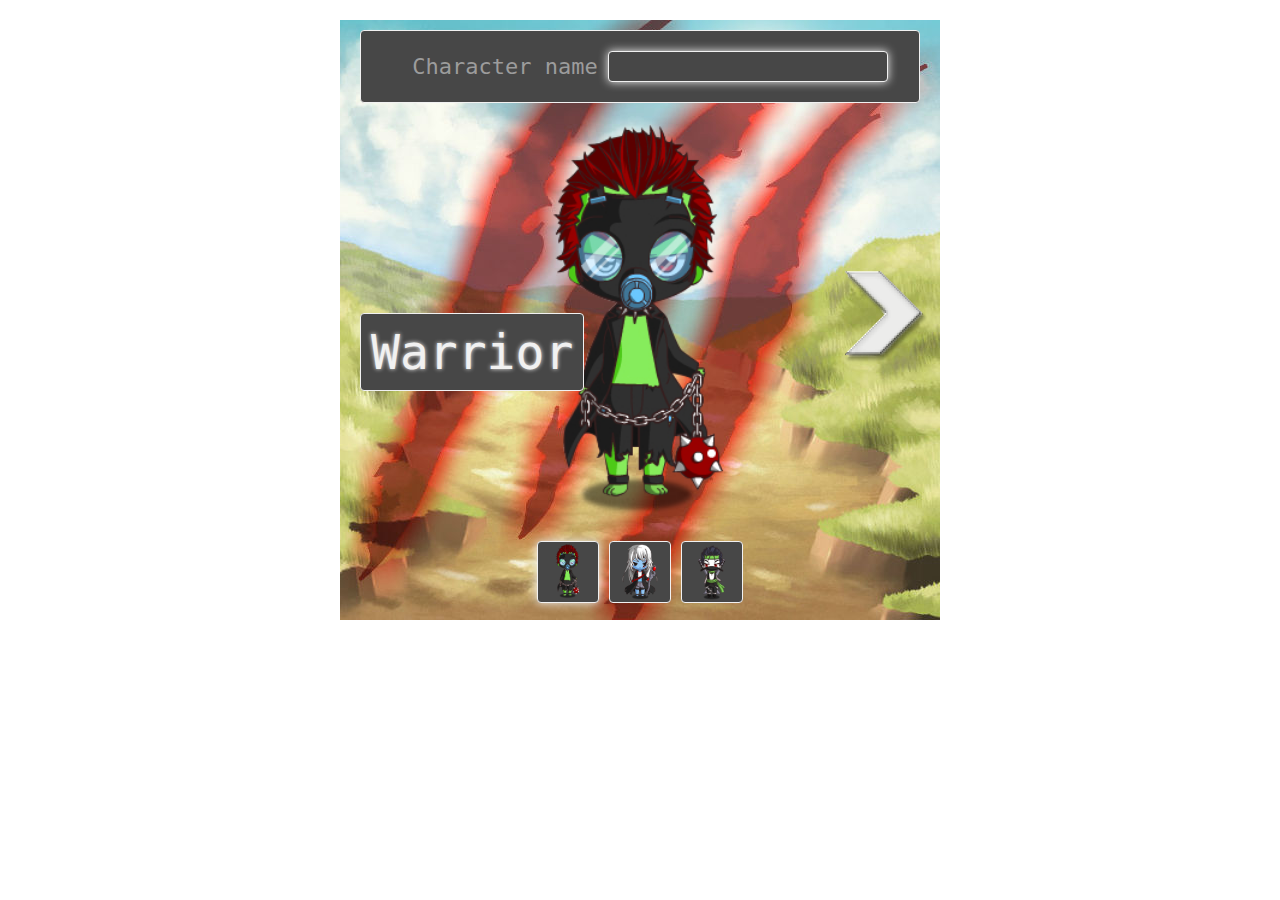
<file: index.html>
<html>
  <head>
    <title>Tokai - I think I'm lost</title>
    <link rel="stylesheet" type="text/css" href="stylesheets/stylesheet.css" />
    <script src="http://ajax.googleapis.com/ajax/libs/jquery/1.11.1/jquery.min.js"></script>
    <script src="javascript/system/object-inheritance.js"></script>
    <script src="javascript/base-object.js"></script>
    <script src="javascript/game.js"></script>
    <script src="javascript/miscellaneous/inventory.js"></script>
    <script src="javascript/miscellaneous/store.js"></script>

    <script src="javascript/class/base-class.js"></script>
    <script src="javascript/class/class-warrior.js"></script>
    <script src="javascript/class/class-mage.js"></script>
    <script src="javascript/class/class-rogue.js"></script>
    <script src="javascript/class/class-spider.js"></script>
    <script src="javascript/class/class-bear.js"></script>

    <script src="javascript/ability/base-ability.js"></script>
    
    <script src="javascript/ability/ability-potion.js"></script>

    <script src="javascript/ability/ability-auto-attack.js"></script>
    <script src="javascript/ability/ability-shadow-slash.js"></script>
    <script src="javascript/ability/ability-howling-gale.js"></script>
    
    <script src="javascript/ability/ability-slash.js"></script>
    <script src="javascript/ability/ability-stealthy-assassin.js"></script>
    <script src="javascript/ability/ability-exchange.js"></script>
    <script src="javascript/ability/ability-critical-strike.js"></script>
    <script src="javascript/ability/ability-life-leach.js"></script>
    
    <script src="javascript/ability/ability-blast.js"></script>
    <script src="javascript/ability/ability-silence.js"></script>
    <script src="javascript/ability/ability-heal.js"></script>
    <script src="javascript/ability/ability-syphon.js"></script>
    <script src="javascript/ability/ability-nuke.js"></script>
    
    <script src="javascript/ability/ability-bash.js"></script>
    <script src="javascript/ability/ability-juggernaut.js"></script>
    <script src="javascript/ability/ability-endurance.js"></script>
    <script src="javascript/ability/ability-dual-bash.js"></script>
    <script src="javascript/ability/ability-stagger.js"></script>

    <script src="javascript/item/base-item.js"></script>
    <script src="javascript/item/item-axe.js"></script>
    <script src="javascript/item/item-wood.js"></script>
    <script src="javascript/item/item-armor.js"></script>
    <script src="javascript/item/item-potion-health.js"></script>
    <script src="javascript/item/item-potion-mana.js"></script>
    <script src="javascript/item/item-potion-stamina.js"></script>
    <script src="javascript/item/item-sword.js"></script>
    <script src="javascript/item/item-key.js"></script>

    <script src="javascript/environment/base-environment.js"></script>
    <script src="javascript/environment/environment-tree.js"></script>
    <script src="javascript/environment/environment-rock.js"></script>
    <script src="javascript/environment/environment-water.js"></script>
    <script src="javascript/environment/environment-exit.js"></script>
    <script src="javascript/environment/environment-path.js"></script>
    <script src="javascript/environment/environment-wall.js"></script>
    <script src="javascript/environment/environment-door.js"></script>

    <script src="javascript/area/character-select.js"></script>
    <script src="javascript/area/map.js"></script>
    <script src="javascript/area/arena.js"></script>

    <script>
      $(document).ready(function(){
        var game = new Game();
        game.initialize();
        game.startCharacterSelect();
      });
    </script>
  </head>
  <body>
    
  </body>
</html>
</file>
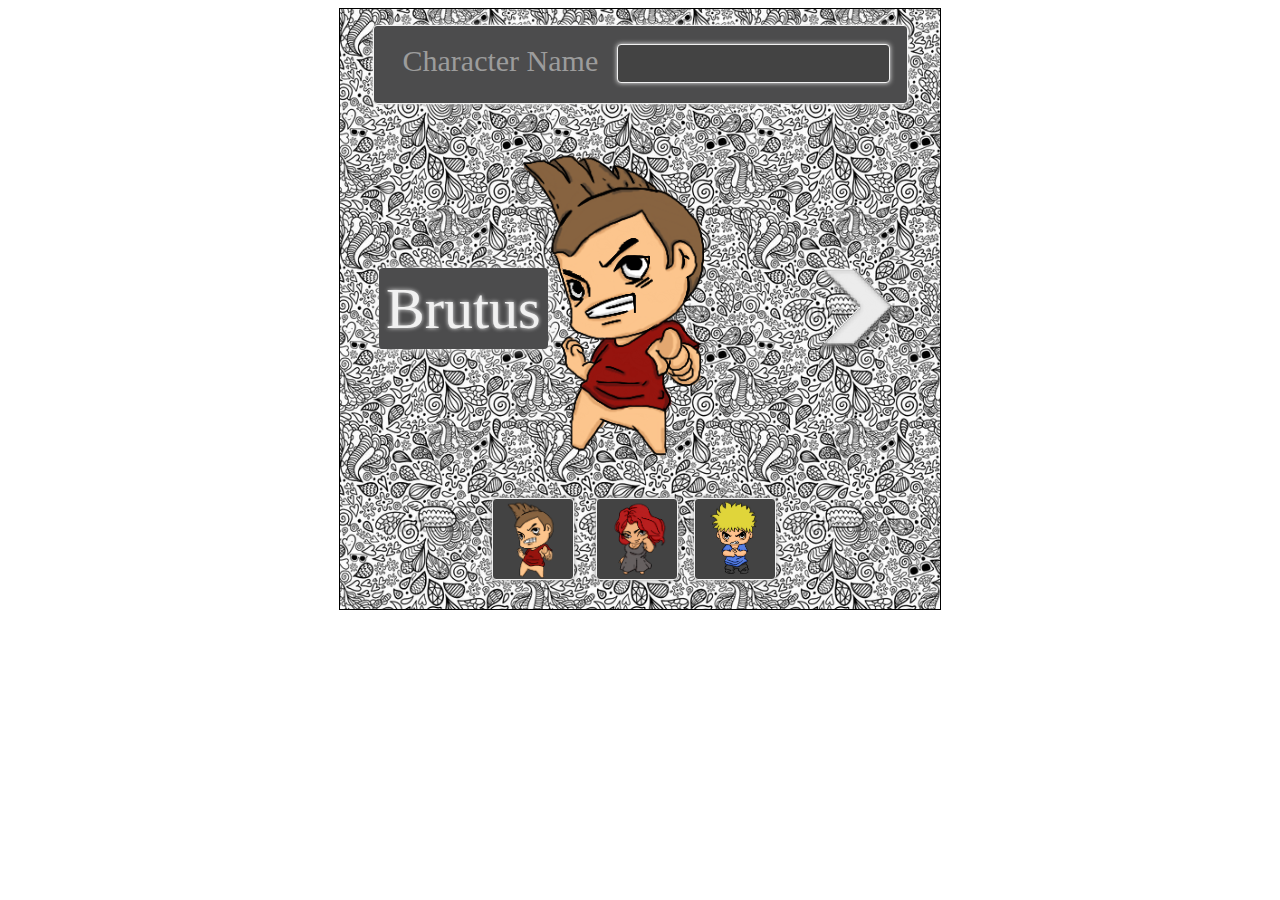
<file: __temp/charSelect.html>
<!DOCTYPE html>
<html>
  <head>
    <title>Tokai - character selection</title>
    <link rel="stylesheet" type="text/css" href="SelectCharacterstylesheet.css" />
    <script src="http://code.jquery.com/jquery-1.11.1.js"></script>
    <script src="characterSelect.js"></script>
  </head>
  <body>
    <div id="container">
      <div id="nameContainer">
       <span id="cnTitle">Character Name</span>
        <span id="cnInput"><input type="text" name="cname" value=""></span>
      </div>
      <div id="cnameEmpty"></div>
      <div id="character"></div>
      <div id="characterHair"></div>
      <div class="arrow"></div>
      <div class="arrow1"></div>
      <div class="itemChar">
        <span id="a1"><p>Brutus</p></span>
        <span id="a2"><p>Sven</p></span>
        <span id="a3"><p>Maggie</p></span>
      </div>
      <div class="stats">
        <span id="selectedChar">
          <p id="a">
            <span>Brutus</span>
            &#34;Brutus&#34; grew up near the village of Werth, not too far from the capitol.
            He&#39;s fairly educated and came from a good family, although he&#39;s had a taste
            for getting himself in over his head as a child. His Uncle Norhan told him
            stories of adventures and such, which got him &#34;curious&#34; about seeking 
            fame and fortune, until that one day the big accident happend.
          </p>
          <p id="b">
            <span>Sven</span>
            &#34;Sven&#34; grew up in the streets of the capitol, from a young age he had to learn
            to feed and fend for him self, he learnd to be a master in the shadows, never knowing
            love or compassion until he met a compassionate girl which he fell in love with until that
            one day the big accident happend.
          </p>
          <p id="c">
            <span>Maggie</span>
            &#34;Maggie&#34; is the daughter of the grate wizard &#34;Custos&#34; who was the guardian
            of all magic and secrets, from a young age Maggie learned the arts of becoming his successor
            always reading and learning new abilities, but Maggie has a dark secret that she doesn&#39;t
            whant her father to know, untill that day the big accident happend.
          </p>
        </span>

        <span id="charAbilities">
          <p id="aAb">
            <strong>Auto Attack  : (A) Gain X HP</strong>
            <br/><font color="gold">You recieve X amount of HEALTH back.</font><br/><br/>
            <strong>Mana1 Attack : (G) Grants Armor</strong>
            <br/><font color="gold">You gain bonus armor X.</font><br/><br/>
            <strong>Mana2 Attack : (R) Reduce Armor</strong>
            <br/><font color="gold">Enemeys armor is reduced X.</font><br/><br/>
            <strong>Stam1 Attack : (D) Double Damage</strong>
            <br/><font color="gold">Enemy taks double (AA) Attacks.</font><br/><br/>
            <strong>Stam2 Attack : (B) Bleed</strong>
            <br/><font color="gold">Enemy bleeds for X rounds.</font><br/><br/>
          </p>
          <p id="bAb">
            <strong>Auto Attack  : (A) Gain X ST</strong>
            <br/><font color="gold">You recieve X amount of STAMINA back.</font><br/><br/>
            <strong>Mana1 Attack : (I) Invis</strong>
            <br/><font color="gold">You are invisible for 1 round after the round you do double damage (AA) to enemy.</font><br/><br/>
            <strong>Mana2 Attack : (C) Clone</strong>
            <br/><font color="gold">Split in two enemy has 50% change to miss his attack.</font><br/><br/>
            <strong>Stam1 Attack : (B) Backstab</strong>
            <br/><font color="gold">You do a critical strike dealing (150% exstra damge).</font><br/><br/>
            <strong>Stam2 Attack : (L) Lifesteel</strong>
            <br/><font color="gold">Grants you X amount of HEALTH back.</font><br/><br/>
          </p>
          <p id="cAb">
            <strong>Auto Attack  : (A) Gain X MA</strong>
            <br/><font color="gold">You recieve X amount of MANA back.</font><br/><br/>
            <strong>Mana1 Attack : (S) Sileunce</strong>
            <br/><font color="gold">Enemy can not use any magic attacks for X rounds.</font><br/><br/>
            <strong>Mana2 Attack : (H) Heal</strong>
            <br/><font color="gold">Heal your self with X HP.</font><br/><br/>
            <strong>Stam1 Attack : (D) Dodge</strong>
            <br/><font color="gold">Dodge and enemy attack for X rounds.</font><br/><br/>
            <strong>Stam2 Attack : (N) Nuke</strong>
            <br/><font color="gold">Release hell on an enemy by nuking it.</font><br/><br/>
          </p>
        </span>
        <span id="abilities">Abilities</span>

      </div>
    </div>
    <div class="points">
      <div class="aStats">
        <span class="health">300</span>
        <span class="mana">100</span>
        <span class="stamina">200</span>
      </div>

      <div class="bStats">
        <span class="health">100</span>
        <span class="mana">200</span>
        <span class="stamina">300</span>
      </div>

      <div class="cStats">
        <span class="health">200</span>
        <span class="mana">300</span>
        <span class="stamina">100</span>
      </div>

      <div class="play">
        Play
      </div>
    </div>
    <input type="hidden" name="characterName" value="" id="characterName">
    <input type="hidden" name="characterType" value="" id="characterType">
  </body>
</html>
</file>
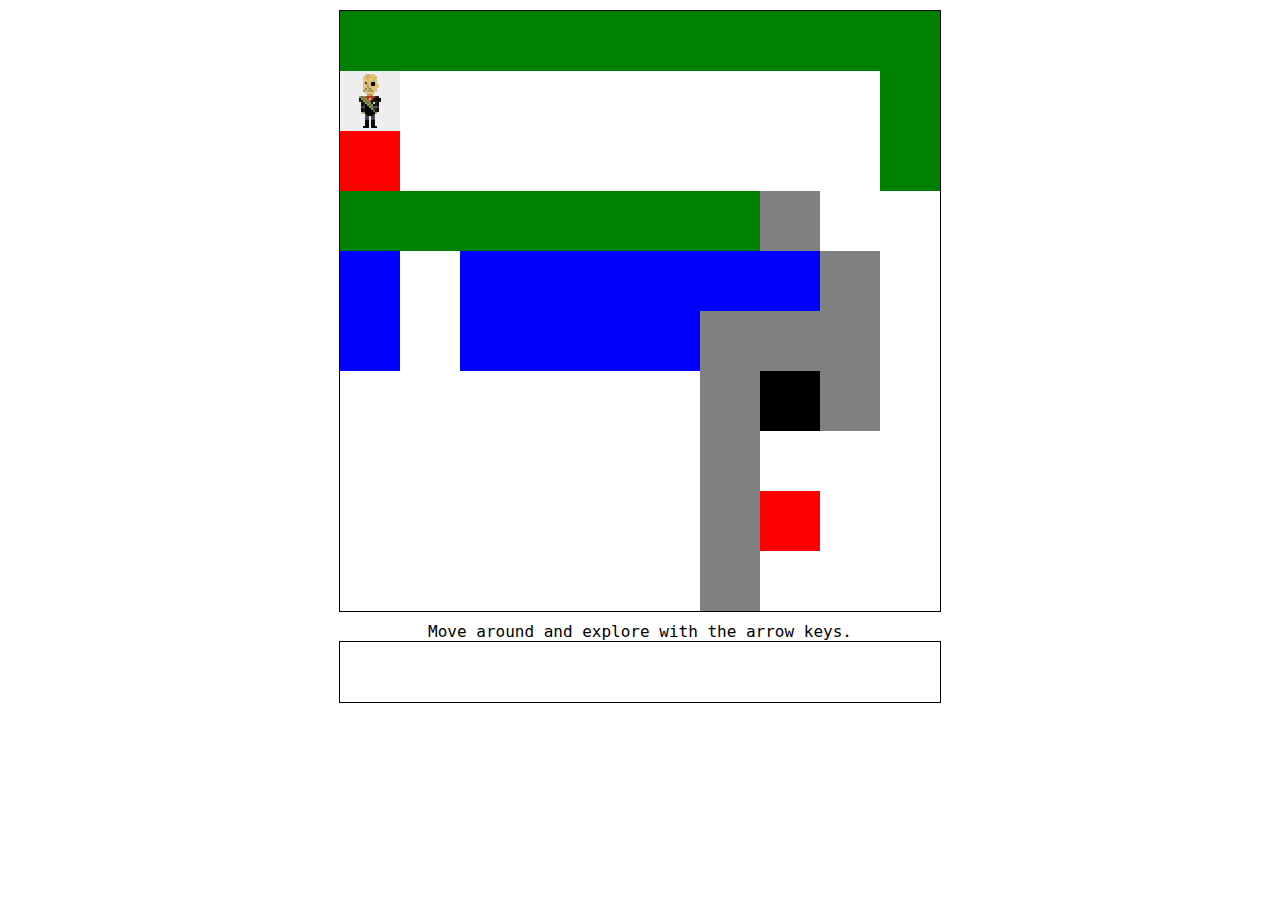
<file: __temp/map.html>
<!DOCTYPE html>
<html>
    <head>
        <title>Tokai - Deep in the forest</title>
        <link rel="stylesheet" type="text/css" href="stylesheet.css" />
        <script src="http://ajax.googleapis.com/ajax/libs/jquery/1.11.1/jquery.min.js"></script>
        <script src="base-object.js"></script>
        <script src="arena.js"></script>
        <script src="rock.js"></script>
        <script src="map.js"></script>
        <script src="tree.js"></script>
        <script src="enemy.js"></script>
        <script src="inventory.js"></script>
        <script src="item.js"></script>
        <script src="water.js"></script>
        <script src="player.js"></script>
        <script>
            $(document).ready(function () {
              // create a new Map object
              var map = new Map();
              // initialize the Map
              map.initialize();
            });
        </script>
    </head>
    <body>
    </body>
</html>
</file>
<file: stylesheets/stylesheet.css>
/* GENERIC */
* {
	margin : 0;
  padding : 0;
  font-family : "Lucida Console", "Monaco", "monospace";
}
a {
  cursor : pointer;
}
.hidden {
  display : none;
}
.object {
  margin : 0 auto;
  text-align : center;
}
.object img {
  height : 100%;
}
.map .object, .arena .object {
  position : absolute;
}
.map .weight, .map .cost {
  display : none;
}
.map .inventory .cost, .map .inventory .weight {
  display : block;
}
.roundedCorners {
  border-radius : 4px;
}
.grayArea {
  background-color : #474747;
  border : 1px solid #f1f1f1;
  color : #f1f1f1;
}
.grayArea.active {
  box-shadow : 0px 0px 10px #f1f1f1;
}
.whiteArea {
  background-color : #f1f1f1;
  border : 1px solid #474747;
  color : #474747;
}
.keyboardKey {
  box-shadow: inset 6px 4px 20px 10px #e1e1e1;
  width: 27px;
  height: 27px;
  border-radius: 4px;
  border: 1px solid #ccc;
  padding: 5px 0 0 5px;
  float: left;
  margin: 0 10px 0 0;
  background-color: #fff;
  color : #474747;
  position : relative;
}
.button {
  padding : 2px 5px;
  font-size : 13px;
}
.object .level {
  border-radius : 15px;
  font-size : 10px;
  width : 15px;
  height : 12px;
  position : absolute;
  top : 5px;
  left : 5px;
  text-align : center;
  padding : 3px 0 0;
  z-index : inherit;
}
/* GAME */
.preloader {
  position : absolute;
  top : 0;
  left : 0;
  width : 100%;
  height : 100%;
  background-color : #474747;
  text-align : center;
  z-index : 2;
}
.preloader p {
  background-image : url(../images/preloader.gif);
  background-repeat : no-repeat;
  background-position : center 30px;
  margin : 150px 0 0;
  height : 120px;
  color : #f1f1f1;
}
.game {
  margin : 20px auto 0;
}
.game > div {
  float : left;
  width : 300px;
  height : 600px;
}
.game > div.gameArea {
  width : 600px;
}
/* CHARACTER SELECT */
.characterSelect {
  padding : 10px 0 0;
}
.characterSelect .name {
  margin : 0 20px 10px;
  padding : 20px;
}
.characterSelect .name label {
  font-size : 22px;
  color : #9c9c9c;
  margin : 0 10px 0 20px;
  position : relative;
  top : 2px;
}
.characterSelect .name input {
  width : 280px;
  padding : 5px;
  color : #9c9c9c;
  font-size : 16px;
}
.characterSelect .name input.error {
  color : #ff0000;
}
.characterSelect .name p {
  font-size : 28px;
  text-align : center;
}
.characterSelect .player {
  height : 428px;
  position : relative;
}
.characterSelect .player .object {
  height : 100%;
  width : auto;
}
.characterSelect .player.confirmed {
  margin : 0 20px;
  height : 386px;
}
.characterSelect .player.confirmed .lore {
  display : none;
  font-size : 14px;
  padding : 50px 20px 0 120px;
  text-align : justify;
}
.characterSelect .player.confirmed .object.class {
  float : right;
}
.characterSelect .player.confirmed .button {
  position : absolute;
  bottom : 10px;
}
.characterSelect .player.confirmed .button.showAbilities {
  left : 110px;
}
.characterSelect .player.confirmed .button.showLore {
  left : 200px;
}
.characterSelect .player .level {
  display : none;
}
.characterSelect .player .name {
  position : absolute;
  font-size : 48px;
  padding : 10px;
  text-shadow : 0px 0px 4px #f1f1f1;
  top : 200px;
}
.characterSelect .player .next, .characterSelect .player .previous {
  display : block;
  position : absolute;
  height : 100px;
  top : 150px;
}
.characterSelect .player .next {
  right : 10px;
}
.characterSelect .player .previous {
  left : 10px;
}
.characterSelect .classes {
  width : 206px;
  height : 62px;
  margin : 0 auto;
}
.characterSelect .classes li {
  list-style-type : none;
  float : left;
  margin : 0 0 0 10px;
}
.characterSelect .classes li:first-child {
  margin : 0;
}
.characterSelect .classes li .level {
  display : none;
}
.characterSelect .statistics {
  height : 100px;
  margin : 10px 20px;
}
.characterSelect .statistics .bars {
  border : none;
}
.bars {
  margin : 10px 10px 10px 20px;
  float : left;
}
.bar {
  height : 18px;
  text-align : center;
  margin : 5px 0 0;
  position : relative;
  width : 300px;
}
.bar div {
  position : absolute;
  height : 100%;
}
.bar p {
  font-size : 12px;
  padding : 5px 0 0;
  position : relative;
  z-index : 2;
}
.health div {
  background-color : #990000;
}
.mana div {
  background-color : #699EDB;
}
.stamina div {
  background-color: #4AC615;
}
.playButton {
  background: #4c4c4d;
  width : 194px;
  height : 60px;
  text-align : center;
  font-size : 50px;
  display : block;
  float : left;
  margin : 14px 20px 10px 10px;
  padding : 10px 0 0;
}
/* ABILITIES */
.abilityList {
  width : 280px;
  border : 1px solid #000;
  padding : 10px;
  text-align : left;
}
.characterSelect .player .abilityList {
  position : absolute;
  left : 100px;
  border : none;
}
.characterSelect .player .abilityList .classTypeName {
  display : none;
}
.abilityList.opponentAbilityList {
  margin : 0 0 0 310px;
}
.abilityList p {
  font-weight : bold;
  margin : 10px 0 5px;
}
.abilityList p.classTypeName span {
  display : block;
  font-size : 12px;
}
.abilityList p:first-child {
  margin-top : 0;
}
.equipped .object {
  width : 30px !important;
  height : 30px !important;
  float : left;
  margin : 10px;
  position : relative;
  top : 0 !important;
  left : 0 !important;
}
.equipped .object .level {
  top : -5px;
  left : -5px;
}
.equipped .object .cost, .equipped .object .weight {
  display : none;
}
.abilityList ul {
  margin : 0 0 0 10px;
}
.abilityList ul li {
  list-style-type : none;
  font-size : 14px;
}
.abilityList ul li span {
  font-size : 12px;
}
.ability {
  position : relative;
  text-align : left;
  clear : both;
}
.ability .health {
  margin : 0;
  color : #990000;
  background-color : transparent;
}
.ability .mana {
  color : #699EDB;
  background-color : transparent;
}
.ability .stamina {
  color: #4AC615;
  background-color : transparent;
}
.ability p span {
  font-weight : normal;
}
.ability p span.description {
  font-size : 12px;
}
.ability p {
  text-decoration : none;
  font-weight : bold;
  font-size : 14px;
}
.ability .costIndicator {
  position : absolute;
  top : 0px;
  right : 0px;
  color : #f1f1f1;
  width : 25px;
  height : 25px;
  font-size : 12px;
  padding : 5px 0 0 5px;
  border : 1px solid #474747;
}
.player.confirmed .abilityList p {
  margin : 10px 0 0;
}
.confirmed.player .abilityList .ability {
  clear : both;
}
.confirmed.player .abilityList .ability.potion {
  display : none;
}
.keyboardKey .cooldown {
  width : 100%;
  height : 24px;
  position : absolute;
  top : -1px;
  left : -1px;
  background-color : #474747;
  padding : 8px 0 0;
  opacity : 0.9;
  text-align : center;
}
/* MAP */
.caveSeparator {
  width : 600px;
  height : 600px;
  background-color : #000;
  position : absolute;
}
.map, .cave {
  position : relative;
}
.map .fog {
  width : 60px;
  height : 60px;
  background-color : #000;
  z-index : 11 !important;
}
.map .fog.clear {
  background-color : transparent;
}
.map .fog.discovered {
  opacity : 0.6;
}
.map .fog.semi {
  opacity : 0.4;
}
.console {
  height : 100%;
  width : 100%;
  padding : 5%;
  font-size : 12px;
  font-family : courier;
  background-color : #474747;
  color : #f1f1f1;
}
.map .speech {
  position : absolute;
  z-index : 11;
  bottom : 10px;
  left : 10px;
  width : 560px;
  padding : 10px;
}
.map .speech p {
  padding : 0 0 10px 0;
}
.map .speech ul li {
  list-style-type : none;
}
.map .inventory .object .weight {
  display : block;
  position : absolute;
  left : 70px;
  top : 12px;
  background-image : url(../images/miscellaneous/inventory-weight.png);
  background-repeat : no-repeat;
  background-size : 13px;
  width : 22px;
  text-align : right;
}
.map .inventory .object.selected .weight, .map .inventory .object:hover .weight,
.map .inventory .object.selected .cost, .map .inventory .object:hover .cost {
  color : #474747;
}

.map .inventory .object .cost {
  display : block;
  position : absolute;
  top : 12px;
  right : 10px;
  background-image : url(../images/miscellaneous/inventory-cost.png);
  background-repeat : no-repeat;
  background-size : 13px;
  width : 22px;
  text-align : right;
}

.inventory, .journal {
  margin : 0 auto;
  opacity : 0.95;
  top : 50px !important;
  left : 50px !important;
}
.journal .list {
  position : relative;
}
.inventory .noItems {
  text-align : center;
  padding : 170px 0 0;
}
.inventory .header, .journal .header {
  font-size : 30px;
  text-align : center;
  margin : 20px 0;
}
.inventory .items, .inventory .selectedItem, .inventory .equippedItem, .journal .list, .journal .selectedQuest {
  float : left;
  padding : 10px;
  width : 180px;
  height : 180px;
  border : 1px solid #f1f1f1;
  border-radius : 4px;
  margin : 0 0 0 33px;
}
.inventory .equippedItem {
  width : 63px;
  height : 63px;
  margin-top : 10px;
}
.inventory .items, .journal .list, .journal .selectedQuest {
  overflow : auto;
  height : 368px;
}
.inventory .equippedItem.money p {
  background-image : url(../images/miscellaneous/inventory-cost.png);
  background-repeat : no-repeat;
  background-size : 25px;
  background-position : top center;
  padding : 35px 0 0;
  font-size : 16px;
}
.inventory .carryWeight {
  position : absolute;
  bottom : 10px;
  left : 160px;
  font-size : 16px;
  background-image : url(../images/miscellaneous/inventory-weight.png);
  background-repeat : no-repeat;
  background-size : 16px;
  padding : 0 0 0 20px;
}
.inventory .object {
  position : relative;
  z-index : 101;
  border-radius : 4px;
  cursor : pointer;
  top : 0 !important;
  left : 0 !important;
}
.inventory .items .object, .journal .list .object {
  width : auto !important;
  height : 30px !important;
  padding : 5px;
  text-align : left;
  position : relative;
  border-radius : 4px;
}
.journal .list .object.completed {
  text-decoration : line-through;
}
.inventory .items .object .level {
  left : 45px;
  top : 11px;
}
.inventory .items .object:hover, .inventory .object.selected, .journal .list .object.selected {
  background-color : #f1f1f1;
  color : #474747;
}
.journal .list .object.selected p {
  position : relative;
  top : 7px;
}
.inventory .selectedItem {
  position : relative;
}
.inventory .selectedItem p, .journal .selectedQuest p {
  color : #f1f1f1;
  font-size : 12px;
}
.inventory .selectedItem p span, .journal .selectedQuest p span, .store .addDetailContainer p span {
  display : block;
}
.inventory .selectedItem p .name, .journal .selectedQuest p .name, .store .addDetailContainer p .name {
  font-size : 16px;
}
.inventory .selectedItem p .description, .journal .selectedQuest p .description, .store .addDetailContainer p .description {
  font-style : italic;
}
.journal .selectedQuest ul {
  font-size: 12px;
  margin : 10px 0 0;
  list-style-type : disc;
  list-style-position : inside;
}
.journal .selectedQuest ul li {
  text-decoration : line-through;
}
.journal .selectedQuest ul li:last-child {
  text-decoration : none;
}
.journal .selectedQuest.completed ul li:last-child {
  text-decoration : line-through;
}
.inventory .selectedItem .button {
  position : absolute;
  bottom : 10px;
  left : 105px;
}
.inventory .selectedItem .button.equip {
  left : 45px;
}
.inventory.equippedItem {
  position : relative;
}
.inventory .equippedItem p {
  font-size : 12px;
  color : #f1f1f1;
  text-align : center;
  padding : 0 0 5px 0;
}
.inventory .equippedItem .object {
  width : 45px !important;
  height : 45px !important;
  margin : 0 auto;
  float : none;
}
.inventory .equippedItem .object .cost, .inventory .equippedItem .object .weight {
  display : none;
}
.inventory .equippedItem .object img {
  width : 100%;
  height : 100%;
}
.arena .passives {
  top : 488px;
  left : 241px;
  width : 322px;
}
.arena .abilityDescription {
  width : 300px;
  padding : 10px;
  top : 265px;
  left : 240px;
}
.arena .abilityDescription.opponentAbilityDescription {
  top : 165px;
  left : 40px;
}
.arena {
  position : relative;
}
.arena > div {
  position : absolute;
}
.arena .object {
  width : 150px !important;
  height : 300px !important;
  background-size : 150px auto;
  top : 280px !important;
  left : 55px !important;
}
.arena .object.opponent {
  width : 100px !important;
  height : 100px !important;
  top : 60px !important;
  left : 390px !important;
  background-size : auto 100%;
}
.arena .passives .object {
  position : static;
  width : 310px !important;
  height : auto !important;
  padding : 5px;
}
.arena .passives .object .rounds {
  float: left;
  background-color : #333;
  padding : 5px;
  border-radius : 15px;
  width : 15px;
  height : 15px;
  margin : 4px 0 0 5px;
  border : 1px solid #222;
}
.arena .passives .object p.description {
  font-size : 12px;
  padding : 5px 0 0;
}
.arena .ability.object {
  width : 280px !important;
  height : auto !important;
  left : 250px !important;
  padding : 10px;
  top : 290px !important;
}
.arena .ability.object.opponent {
  top : 160px !important;
  left : 50px !important;
}
.arena .bars {
  top : 350px;
  left : 220px;
  padding : 10px;
}
.arena .bars.opponentBars {
  top : 20px;
  left : 20px;
}
.arena .bars p {
  margin : 0 0 10px 0;
}
.arena .roundIndicator {
  bottom : 10px;
  right : 10px;
  position : absolute;
  padding : 10px;
  font-weight: bold;
  color: #f1f1f1;
}
.store .header {
  font-size : 30px;
  text-align : center;
  margin : 20px 0;
}
.store .addDetailContainer {
  padding : 10px;
  float : right;
  width : 256px;
  height : 180px;
  border : 1px solid #f1f1f1;
  border-radius : 4px;
  margin : 0 11px 0 11px;
  position : relative;
  font-size : 13px;
}
.store .addDetailContainer a.buy {
  bottom : 10px;
  left: 119px;
  position : absolute;
}
.store .items {
  padding : 10px;
  float : right;
  width : 256px;
  height : 284px;
  border : 1px solid #f1f1f1;
  border-radius : 4px;
  margin : 11px;
}
.store .items a.button {
  margin : 11px;
}
.store .listContainer {
  padding : 10px;
  width : 256px;
  float : right;
  height : 247px;
  margin : 11px;
  position : absolute;
  top : 330px;
}
.store .listContainer div.object {
  position: relative;
  width : auto !important;
  height : 30px !important;
  padding : 5px;
  text-align : left;
  border-radius: 4px;
  cursor: pointer;
}
.store .listContainer .object:hover, .listContainer .object.selected {
  background-color: #f1f1f1;
}
.store .listContainer .object .level {
  left : 67px;
  top : 11px;
}
.store .listContainer .object .weight {
  display : block;
  position : absolute;
  left : 120px;
  top : 12px;
  background-image : url(../images/miscellaneous/inventory-weight.png);
  background-repeat : no-repeat;
  background-size : 13px;
  width : 22px;
  text-align : right;
}
.store .listContainer .object .cost {
  display : block;
  position : absolute;
  top : 12px;
  right : 20px;
  background-image : url(../images/miscellaneous/inventory-cost.png);
  background-repeat : no-repeat;
  background-size : 13px;
  width : 22px;
  text-align : right;
}
.store .listContainer .armor .cost {
  display : block;
  position : absolute;
  top : 12px;
  right : 20px;
  background-image : url(../images/miscellaneous/inventory-cost.png);
  background-repeat : no-repeat;
  background-size : 13px;
  width : 35px;
  text-align : right;
}
.store .listContainer .object.selected .weight,
.store .listContainer .object:hover .weight,
.store .listContainer .object.selected .cost,
.store .listContainer .object:hover .cost {
  color : #474747;
}
</file>
<file: __temp/SelectCharacterstylesheet.css>
#container {
        width : 600px;
        height : 600px;
        border : 1px solid #000;
        margin : auto;
        position : relative;
        background-image: url(images/back.jpg);
      }
      .itemChar {
        position: absolute;
        bottom: 16px;
        width: 300px;
        left: 95px;
      }
      #character {
        background-image: url(images/char1.png);
        width: 260px;
        height: 402px;
        position: absolute;
        top: 92px;
        left: 168px;
        background-size: 231px;
        background-position: 0px;
        background-repeat: no-repeat;
        z-index: 99;
      }
      #nameContainer {
        background-color: #4c4c4d;
        width: 533px;
        height: 77px;
        margin: auto;
        position: relative;
        top: 16px;
        border-radius: 4px;
        border: 1px solid #f1f1f1;
        box-shadow: 0px 0px 5px #f1f1f1;
      }
      #cnTitle {
        color: #9c9c9c;
        margin: auto;
        position: relative;
        top: 18px;
        left: 29px;
        font-size: 30px;
      }
      #cnInput input {
        background-color: #434343;
        margin: auto;
        position: relative;
        top: 17px;
        left: 44px;
        width: 261px;
        height: 27px;
        padding: 5px;
        color: #9c9c9c;
        border-radius: 4px;
        font-size: 21px;
        border: 1px solid #f1f1f1;
        box-shadow: 0px 0px 5px #f1f1f1;
      }
      .arrow {
        background-image: url(images/nextArrow.png);
        width: 100px;
        height: 100px;
        position: absolute;
        top: 248px;
        right: 32px;
        background-size: 92px;
        background-repeat: no-repeat;
        background-position: 0px;
        cursor: pointer;
      }
      .arrow1 {
        background-image: url(images/prevArrow.png);
        width: 100px;
        height: 100px;
        position: absolute;
        top: 248px;
        left: 32px;
        background-size: 92px;
        background-repeat: no-repeat;
        background-position: 0px;
        cursor: pointer;
        display: none;
        z-index: 98;
      }
      #a1 {
        position: absolute;
        background-color: #434343;
        width: 80px;
        height: 80px;
        bottom: 13px;
        right: 161px;
        border-radius: 4px;
        border: 1px solid #f1f1f1;
        box-shadow: 0px 0px 5px #9c9c9c;
        background-image: url(images/char1.png);
        background-size: 58px;
        background-repeat: no-repeat;
        background-position: 11px -3px;
        cursor: pointer;
      }
      #a2 {
        position: absolute;
        background-color: #434343;
        width: 80px;
        height: 80px;
        bottom: 13px;
        left: 259px;
        border-radius: 4px;
        border: 1px solid #f1f1f1;
        box-shadow: 0px 0px 5px #9c9c9c;
        background-image: url(images/char2.png);
        background-size: 58px;
        background-repeat: no-repeat;
        background-position: 11px -4px;
        cursor: pointer;
      }
      #a3 {
        position: absolute;
        background-color: #434343;
        width: 80px;
        height: 80px;
        bottom: 13px;
        left: 161px;
        border-radius: 4px;
        border: 1px solid #f1f1f1;
        box-shadow: 0px 0px 5px #9c9c9c;
        background-image: url(images/char3.png);
        background-size: 58px;
        background-repeat: no-repeat;
        background-position: 13px 0px;
        cursor: pointer;
      }
      .stats {
        background-color: #4c4c4d;
        width: 533px;
        height: 319px;
        margin: auto;
        position: relative;
        top: 55px;
        border-radius: 4px;
        border: 1px solid #f1f1f1;
        box-shadow: 0px 0px 5px #f1f1f1;
        display: none;
      }
      #selectedChar {
        width: 238px;
        height: 196px;
        left: 81px;
        margin: auto;
        padding: 10px;
        position: absolute;
        top: 58px;
        text-align: center;
      }
      p {
        color: #f1f1f1;
      }
      #a {
        display: none;
      } 
      #b {
        display: none;
      } 
      #c {
        display: none;
      }
      .points {
        width: 533px;
        height: 103px;
        margin: auto;
        position: relative;
        bottom: 125px;
        background-color: #4c4c4d;
        border: 1px solid #f1f1f1;
        box-shadow: 0px 0px 5px #f1f1f1;
        border-radius: 4px;
        display: none;
      }
      .aStats .health {
        width: 300px;
        height: 25px;
        background: red;
        position: absolute;
        border: 1px solid #f1f1f1;
        border-radius: 4px;
        box-shadow: 0px 0px 10px red;
        top: 5px;
        left: 7px;
        text-align: center;
        color: #f1f1f1;
        line-height: 24px;
      }
      .aStats .mana {
        width: 100px;
        height: 25px;
        background: blue;
        position: absolute;
        border: 1px solid #f1f1f1;
        border-radius: 4px;
        box-shadow: 0px 0px 10px blue;
        top: 38px;
        left: 7px;
        text-align: center;
        color: #f1f1f1;
        line-height: 24px;
      }
      .aStats .stamina {
        width: 200px;
        height: 25px;
        background: green;
        position: absolute;
        border: 1px solid #f1f1f1;
        border-radius: 4px;
        box-shadow: 0px 0px 10px green;
        top: 71px;
        left: 7px;
        text-align: center;
        color: #f1f1f1;
        line-height: 24px;
      }

      .bStats .health {
        width: 100px;
        height: 25px;
        background: red;
        position: absolute;
        border: 1px solid #f1f1f1;
        border-radius: 4px;
        box-shadow: 0px 0px 10px red;
        top: 5px;
        left: 7px;
        text-align: center;
        color: #f1f1f1;
        line-height: 24px;
      }
      .bStats .mana {
        width: 200px;
        height: 25px;
        background: blue;
        position: absolute;
        border: 1px solid #f1f1f1;
        border-radius: 4px;
        box-shadow: 0px 0px 10px blue;
        top: 38px;
        left: 7px;
        text-align: center;
        color: #f1f1f1;
        line-height: 24px;
      }
      .bStats .stamina {
        width: 300px;
        height: 25px;
        background: green;
        position: absolute;
        border: 1px solid #f1f1f1;
        border-radius: 4px;
        box-shadow: 0px 0px 10px green;
        top: 71px;
        left: 7px;
        text-align: center;
        color: #f1f1f1;
        line-height: 24px;
      }

      .cStats .health {
        width: 200px;
        height: 25px;
        background: red;
        position: absolute;
        border: 1px solid #f1f1f1;
        border-radius: 4px;
        box-shadow: 0px 0px 10px red;
        top: 5px;
        left: 7px;
        text-align: center;
        color: #f1f1f1;
        line-height: 24px;
      }
      .cStats .mana {
        width: 300px;
        height: 25px;
        background: blue;
        position: absolute;
        border: 1px solid #f1f1f1;
        border-radius: 4px;
        box-shadow: 0px 0px 10px blue;
        top: 38px;
        left: 7px;
        text-align: center;
        color: #f1f1f1;
        line-height: 24px;
      }
      .cStats .stamina {
        width: 100px;
        height: 25px;
        background: green;
        position: absolute;
        border: 1px solid #f1f1f1;
        border-radius: 4px;
        box-shadow: 0px 0px 10px green;
        top: 71px;
        left: 7px;
        text-align: center;
        color: #f1f1f1;
        line-height: 24px;
      }

      .play {
        background: #f1f1f1;
        position: absolute;
        right: 10px;
        top: 10px;
        width: 203px;
        height: 84px;
        border-radius: 4px;
        text-align: center;
        line-height: 76px;
        font-size: 60px;
        color: lightslategrey;
        font-family: cursive;
        cursor: pointer;
        box-shadow: 0px 0px 10px lightcyan;
        display: none;
      }

      #a1 p {
        position: absolute;
        font-size: 58px;
        color: #f1f1f1;
        padding: 7px;
        top: -289px;
        left: -114px;
        text-shadow: 0px 0px 4px #F1F1F1;
        background: #4c4c4d;
        border-radius: 4px;
        box-shadow: 0px 0px 10px #f1f1f1;
      }
      #a2 p {
        position: absolute;
        font-size: 58px;
        color: #f1f1f1;
        padding: 7px;
        top: -289px;
        left: -296px;
        text-shadow: 0px 0px 4px #F1F1F1;
        background: #4c4c4d;
        border-radius: 4px;
        box-shadow: 0px 0px 10px #f1f1f1;
      }
      #a3 p {
        position: absolute;
        font-size: 58px;
        color: #f1f1f1;
        padding: 7px;
        top: -274px;
        left: -249px;
        text-shadow: 0px 0px 4px #F1F1F1;
        background: #4c4c4d;
        border-radius: 4px;
        box-shadow: 0px 0px 10px #f1f1f1;
      }

      #a span {
        font-size: 50px;
        position: absolute;
        top: -43px;
        margin: 0px auto 0px 25px;
    }

#b span {
font-size: 50px;
position: absolute;
top: -43px;
margin: 0px auto 0px 53px;
}

#c span {
font-size: 50px;
position: absolute;
top: -43px;
margin: 0px auto 0px 52px;
}

span#abilities {
position: absolute;
bottom: 12px;
left: 173px;
color: #f1f1f1;
font-size: 19px;
text-decoration: underline;
text-transform: uppercase;
cursor: pointer;
}

#charAbilities {
background: #4c4c4d;
position: absolute;
width: 251px;
height: 256px;
left: 83px;
top: 20px;
}
p#aAb {
font-size: 12px;
text-align: center;
}
p#bAb {
font-size: 12px;
text-align: center;
}
p#cAb {
font-size: 12px;
text-align: center;
}
</file>
<file: __temp/stylesheet.css>
* {
    margin : 0;
    padding : 0;
    font-family : "Lucida Console", "Monaco", "monospace";
}
.status {
    font-size : 16px;
    text-align : center;
    margin : 10px 0 0;
}
.map, .arena {
    border : 1px solid #000;
    margin : 10px auto 0;
    position : relative;
}
.tree {
    background-color : green;
    position : absolute;
    top : 60px;
    left : 60px;
}
.enemy {
    background-color : red;
    position : absolute;
    top : 60px;
    left : 60px;
}
.player {
    background-color : #eee;
    position : absolute;
    top : 0;
    left : 0;
    background-image : url(player.png);
    background-size : 100% 100%;
}
.inventory {
    margin : 0 auto;
    border : 1px solid #000;
}
.item {
    background-color : black;
    position : absolute;
}
.inventory .item {
    position : static;
}
.rock {
    background-color : grey;
    position : absolute;
}
.water {
    background-color : blue;
    position : absolute;
}
.arena {
    border : 1px solid blue;
}
.container {
    width : 600px;
    height : 600px;
    border : 1px solid #000;
    margin : 10px auto;
    position : relative;
    background-image: url(images/back.jpg);
}
.characterNameContainer {
    background-color : #4c4c4d;
    height : 35px;
    margin : 10px;
    border-radius : 4px;
    border : 1px solid #f1f1f1;
    box-shadow : 0px 0px 5px #f1f1f1;
    padding : 20px 40px;
}
.characterNameFieldLabel {
    color : #9c9c9c;
    margin : auto;
    font-size : 22px;
}
#characterNameField {
    background-color : #434343;
    margin : 0 0 0 15px;
    width : 280px;
    height : 27px;
    padding : 5px;
    color : #9c9c9c;
    border-radius : 4px;
    font-size : 16px;
    border : 1px solid #f1f1f1;
    box-shadow : 0px 0px 5px #f1f1f1;
}
.characterSelectList li {
    list-style-type : none;
}
.selectClass {
    width : 80px;
    height : 80px;
    display : block;
    background-size : auto 100%;
    background-position : center;
    background-repeat : no-repeat;
    border-radius : 4px;
    border : 1px solid #f1f1f1;
    box-shadow : 0px 0px 5px #9c9c9c;
    background-color : #434343;
}
</file>
